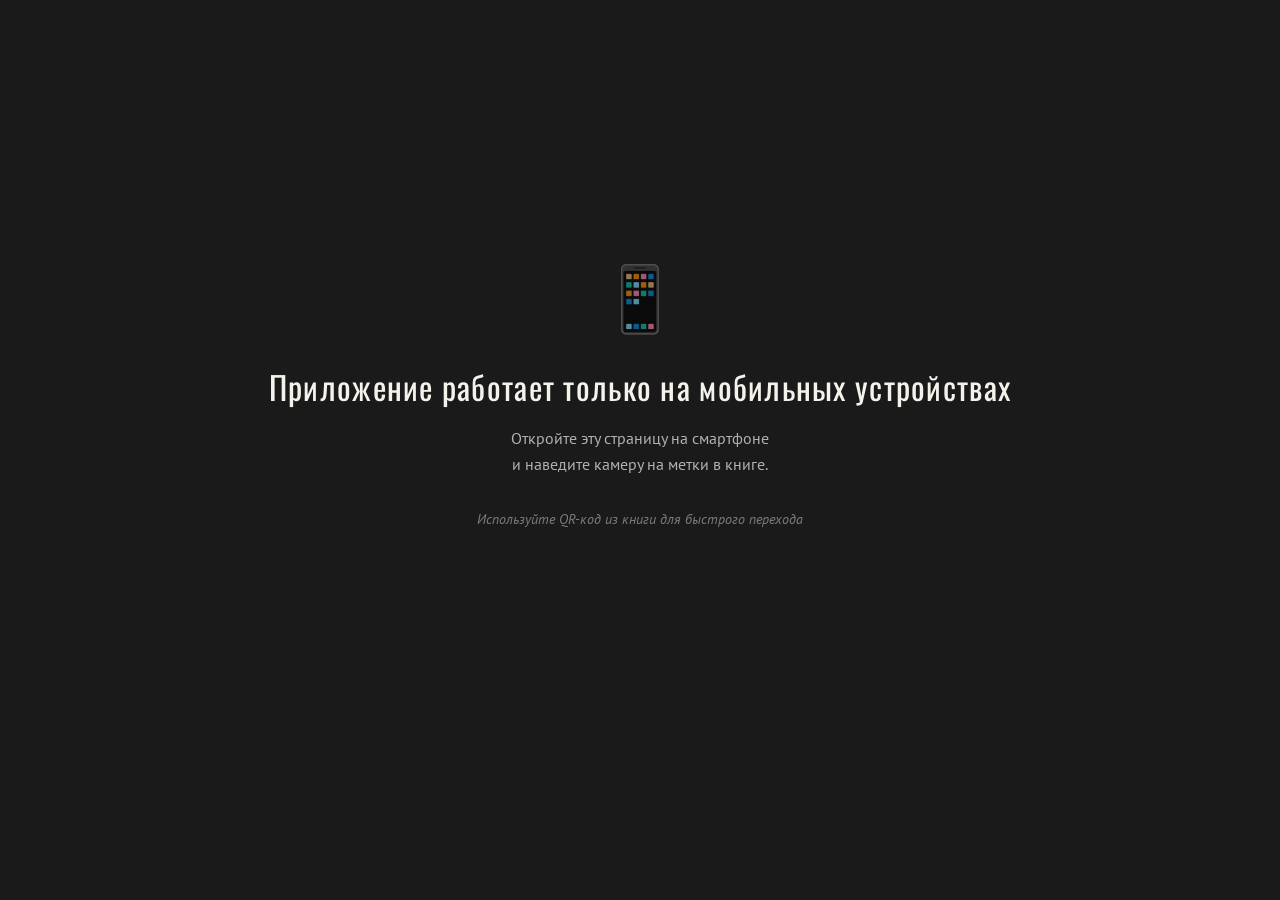
<file: index.html>
<!doctype html>
<html lang="ru">

<head>
  <meta charset="UTF-8" />
  <meta name="viewport" content="width=device-width, initial-scale=1" />
  <title>«Практическое руководство по созданию линогравюры дома»</title>
  <link rel="preconnect" href="https://fonts.googleapis.com" />
  <link
    href="https://fonts.googleapis.com/css2?family=Oswald:wght@200;400;600&family=PT+Sans:ital,wght@0,400;0,700;1,400&display=swap"
    rel="stylesheet" />
  <link rel="stylesheet" href="style.css" />

<script>
  // Перенаправляем на ar.html
  const isMobile = /Mobi|Android|iPhone|iPad|iPod/i.test(navigator.userAgent)
    || (navigator.maxTouchPoints > 1 && /MacIntel/.test(navigator.platform));
  if (isMobile) window.location.replace('ar.html');
</script>

</head>

<body>
    <div id="desktop-screen">
      <div class="icon">📱</div>
      <h1>Приложение работает только на мобильных устройствах</h1>
      <p>
        Откройте эту страницу на смартфоне <br />
        и наведите камеру на метки в книге.
      </p>
      <p class="qr-hint">Используйте QR-код из книги для быстрого перехода</p>
    </div>
  </body>

</html>
</file>
<file: style.css>
*,
    *::before,
    *::after {
        box-sizing: border-box;
        margin: 0;
        padding: 0;
    }

    :root {
        --black: #1a1a1a;
        --white: #f5f2ec;
        --accent: #c8a96e;
        --ui-bg: rgba(26, 26, 26, 0.82);
        --radius: 12px;
    }

    body {
        font-family: "PT Sans", sans-serif;
        background: var(--black);
        color: var(--white);
        height: 100dvh;
        overflow: hidden;
    }

    /* ── DESKTOP SCREEN ── */
    #desktop-screen {
        flex-direction: column;
        align-items: center;
        justify-content: center;
        height: 100dvh;
        padding: 2rem;
       padding-top: 20%;
        text-align: center;
        background: var(--black);
    }

    #desktop-screen .icon {
        font-size: 4rem;
        margin-bottom: 1.5rem;
        opacity: 0.6;
    }

    #desktop-screen h1 {
        font-family: "Oswald", sans-serif;
        font-weight: 400;
        font-size: clamp(1.4rem, 4vw, 2rem);
        margin-bottom: 1rem;
        letter-spacing: 0.04em;
    }

    #desktop-screen p {
       display: flexbox;
       margin-left: auto;
        margin-right: auto;
        font-size: 1rem;
        opacity: 0.7;
        max-width: 420px;
        line-height: 1.6;
    }

    #desktop-screen .qr-hint {
        margin-top: 2rem;
        font-size: 0.85rem;
        opacity: 0.45;
        font-style: italic;
    }

    /* ── AR SCREEN ── */
    #ar-screen {
        display: none;
        position: relative;
        width: 100%;
        height: 100dvh;
    }

    /* A-Frame / MindAR fills the screen */
    a-scene {
        position: absolute;
        inset: 0;
        width: 100%;
        height: 100%;
    }

    /* ── TOP BAR ── */
    #top-bar {
        position: absolute;
        top: 0;
        left: 0;
        right: 0;
        z-index: 10;
        display: flex;
        justify-content: space-between;
        align-items: center;
        padding: 0.75rem 1rem;
        background: linear-gradient(to bottom, rgba(0, 0, 0, 0.55), transparent);
        pointer-events: none;
    }

    #top-bar .app-title {
        font-family: "Oswald", sans-serif;
        font-weight: 400;
        font-size: 1rem;
        letter-spacing: 0.06em;
        color: var(--white);
        opacity: 0.9;
    }

    #btn-help {
        pointer-events: all;
        background: var(--ui-bg);
        border: 1px solid rgba(255, 255, 255, 0.15);
        color: var(--white);
        font-family: "Oswald", sans-serif;
        font-weight: 400;
        font-size: 0.95rem;
        letter-spacing: 0.05em;
        padding: 0.65rem 1.8rem;
        border-radius: 999px;
        cursor: pointer;
        backdrop-filter: blur(10px);
        transition: background 0.2s, transform 0.1s;
    }

    #btn-help:active {
        background: rgba(255, 255, 255, 0.2);
    }

    /* ── BOTTOM BAR ── */
    #bottom-bar {
        position: absolute;
        bottom: 0;
        left: 0;
        right: 0;
        z-index: 10;
        display: flex;
        justify-content: center;
        padding: 1rem 1rem 2rem;
        background: linear-gradient(to top, rgba(0, 0, 0, 0.55), transparent);
    }

    #btn-reset {
        background: var(--ui-bg);
        border: 1px solid rgba(255, 255, 255, 0.2);
        color: var(--white);
        font-family: "Oswald", sans-serif;
        font-weight: 400;
        font-size: 0.95rem;
        letter-spacing: 0.05em;
        padding: 0.65rem 1.8rem;
        border-radius: 999px;
        cursor: pointer;
        backdrop-filter: blur(10px);
        transition: background 0.2s, transform 0.1s;
    }

    #btn-reset:active {
        transform: scale(0.97);
        background: rgba(255, 255, 255, 0.15);
    }

    /* ── SCANNING HINT ── */
    #scan-hint {
        position: absolute;
        top: 50%;
        left: 50%;
        transform: translate(-50%, -50%);
        z-index: 9;
        text-align: center;
        pointer-events: none;
        transition: opacity 0.4s;
    }

    #scan-hint p {
        font-size: 0.85rem;
        opacity: 0.7;
        letter-spacing: 0.03em;
    }

    /* ── MODAL OVERLAY (инструкция) ── */
    #modal {
        display: none;
        position: absolute;
        inset: 0;
        z-index: 20;
        background: rgba(0, 0, 0, 0.75);
        backdrop-filter: blur(6px);
        align-items: center;
        justify-content: center;
        padding: 1.5rem;
    }

    #modal.open {
        display: flex;
    }

    #modal-box {
        background: #232220;
        border: 1px solid rgba(255, 255, 255, 0.1);
        border-radius: var(--radius);
        padding: 2rem 1.5rem;
        max-width: 360px;
        width: 100%;
    }

    #modal-box h2 {
        font-family: "Oswald", sans-serif;
        font-weight: 400;
        font-size: 1.3rem;
        letter-spacing: 0.05em;
        margin-bottom: 1.2rem;
        color: var(--accent);
    }

    #modal-box ol {
        padding-left: 1.2rem;
        line-height: 1.8;
        font-size: 0.95rem;
        opacity: 0.85;
    }

    #modal-box ol li {
        margin-bottom: 0.5rem;
    }

    #btn-close-modal {
        margin-top: 1.5rem;
        width: 100%;
        background: var(--accent);
        color: var(--black);
        border: none;
        font-family: "Oswald", sans-serif;
        font-weight: 600;
        font-size: 1rem;
        letter-spacing: 0.05em;
        padding: 0.7rem;
        border-radius: 999px;
        cursor: pointer;
    }

    /* ── MEDIA: landscape на мобильном ── */
    @media (max-height: 480px) and (orientation: landscape) {
        #scan-hint .frame {
            width: 120px;
            height: 120px;
        }

        #top-bar {
            padding: 0.4rem 0.75rem;
        }

        #bottom-bar {
            padding: 0.5rem 1rem 1rem;
        }
    }
</file>
